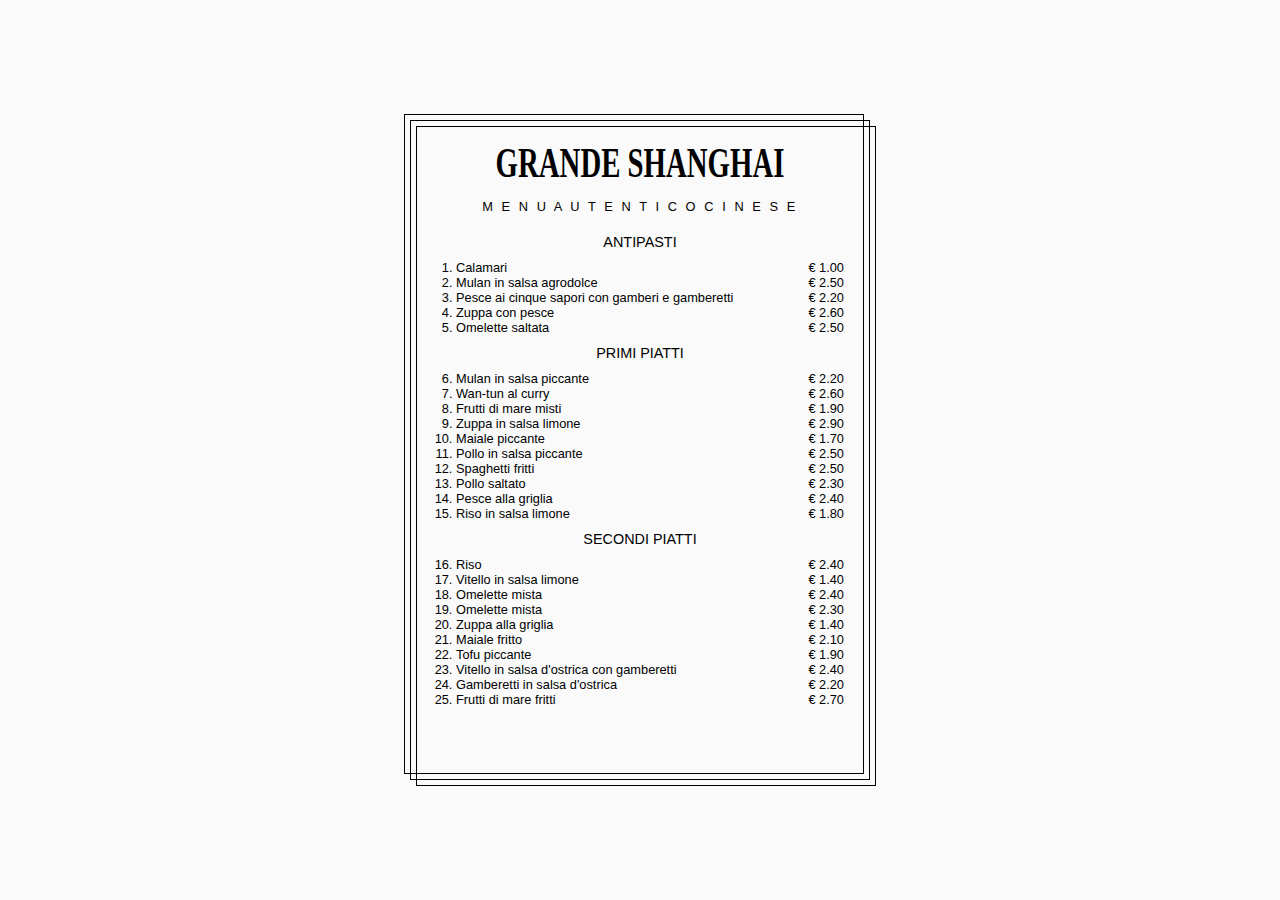
<file: index.html>
<!doctype html>
<html>
    <head>
        <title>Shanghai generator</title>
        <link rel="stylesheet" href="shanghai.css">
        <meta name="viewport" content="width=device-width, initial-scale=1">
    </head>
    <body>
        <div class="menu-wrapper">
            <div class="menu">
                <div class="menu-title">GRANDE SHANGHAI</div>
                <div class="menu-sub-title">M E N U A U T E N T I C O C I N E S E</div>
                <div class="menu-sections"></div>
            </div>
        </div>
        <script src="shanghai.js"></script>
    </body>
</html>
</file>
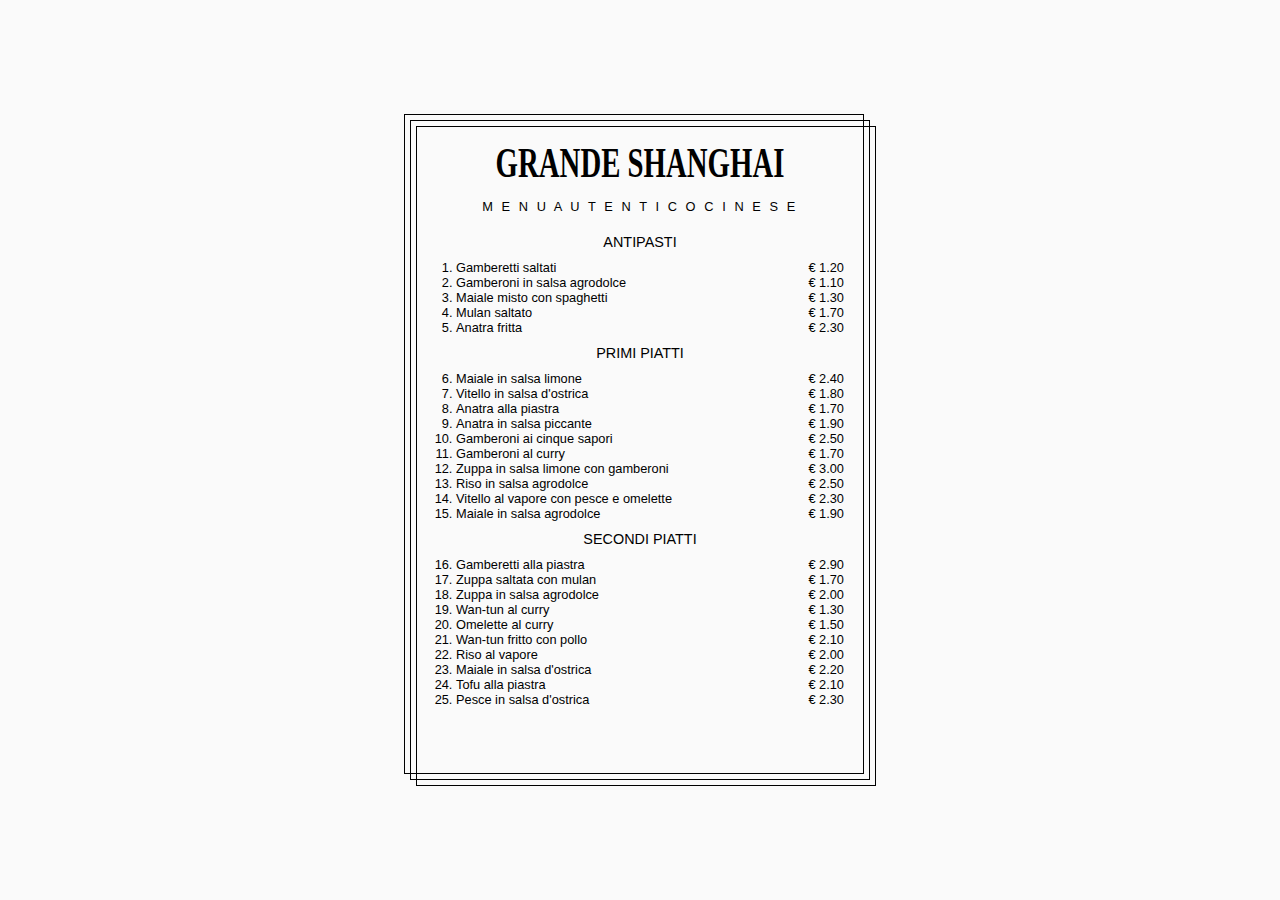
<file: shanghai.html>
<!doctype html>
<html>
    <head>
        <title>Shanghai generator</title>
        <link rel="stylesheet" href="shanghai.css">
        <meta name="viewport" content="width=device-width, initial-scale=1">
    </head>
    <body>
        <div class="menu-wrapper">
            <div class="menu">
                <div class="menu-title">GRANDE SHANGHAI</div>
                <div class="menu-sub-title">M E N U A U T E N T I C O C I N E S E</div>
                <div class="menu-sections">
                </div>
            </div>
        </div>
        <script src="shanghai.js"></script>
    </body>
</html>
</file>
<file: shanghai.css>
* {
    margin: 0;
    padding: 0;
}
body {
    height: 100vh;
}
.menu-wrapper {
    height: 100%;
    display: flex;
    flex-direction: column;
    background: #fafafa;
}
.menu {
    display: flex;
    flex-direction: column;
    align-items: stretch;
    text-align: center;
    gap: 20px;
    height: 100%;
    margin: 20px;
    padding: 25px;
    border: 1px solid black;
    position: relative;
    font-family: Helvetica;
}
.menu:before, .menu:after {
    content: '';
    width: 100%;
    height: 100%;
    position: absolute;
    border: 1px solid black;
}
.menu:before {
    top: 5px;
    left: 5px;
}
.menu:after {
    bottom: 5px;
    right: 5px;
}
.menu-title {
    font-family: Georgia;
    font-weight: bold;
    font-size: 1.8em;
    transform: scale(1, 1.5);
}
.menu-sub-title {
    letter-spacing: .2em;
    font-size: .8em;
}
.menu-sections {
    display: flex;
    flex-direction: column;
    gap: 10px;
}
.menu-section {
    display: flex;
    flex-direction: column;
    gap: 10px;
}
.section-title {
    font-size: .9em;
}
.section-items {
    font-size: .8em;
    text-align: left;
    margin-left: 20px;
}
.item-cost {
    float: right;
}
@media only screen and (min-width: 768px) {
    body {    
        display: flex;
        flex-direction: column;
        align-items: center;
        justify-content: center;
        background: #fafafa;
    }
    .menu-wrapper {
        width: 500px;
        height: 700px;
    }
}
</file>
